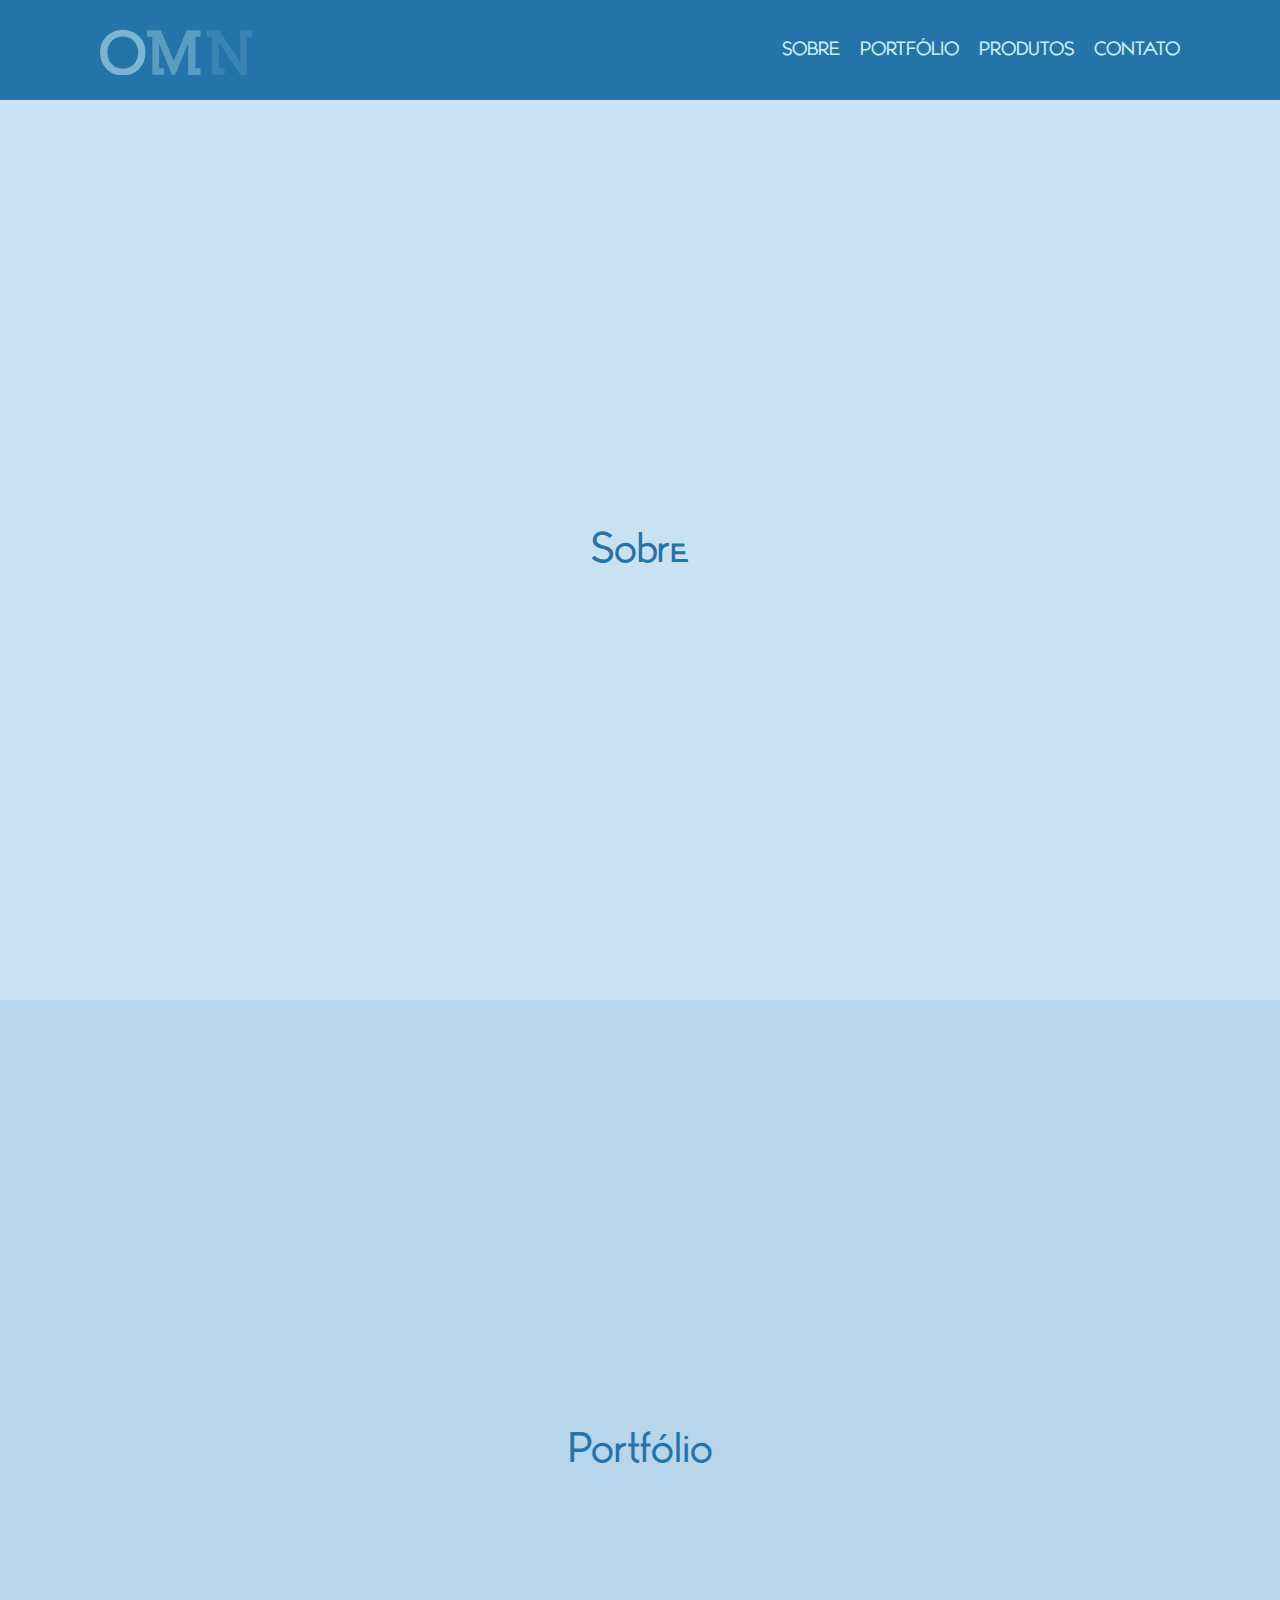
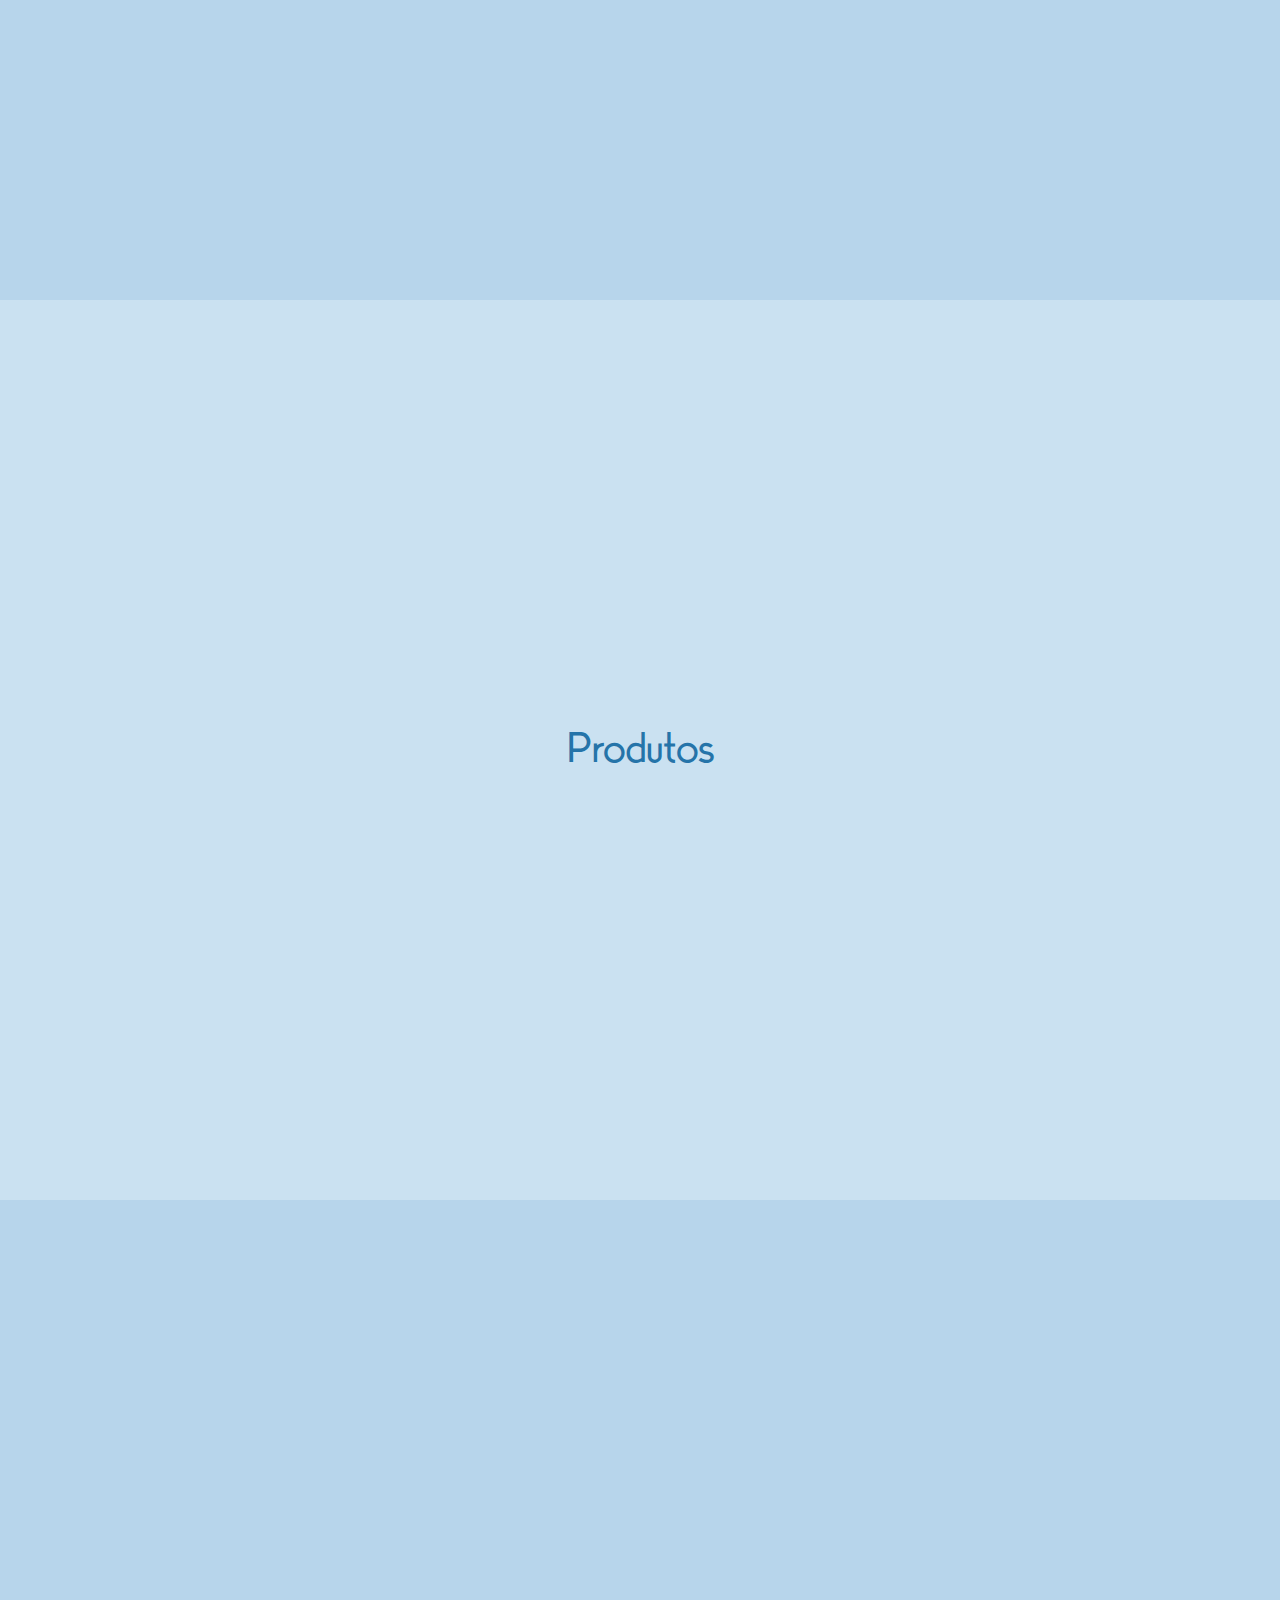
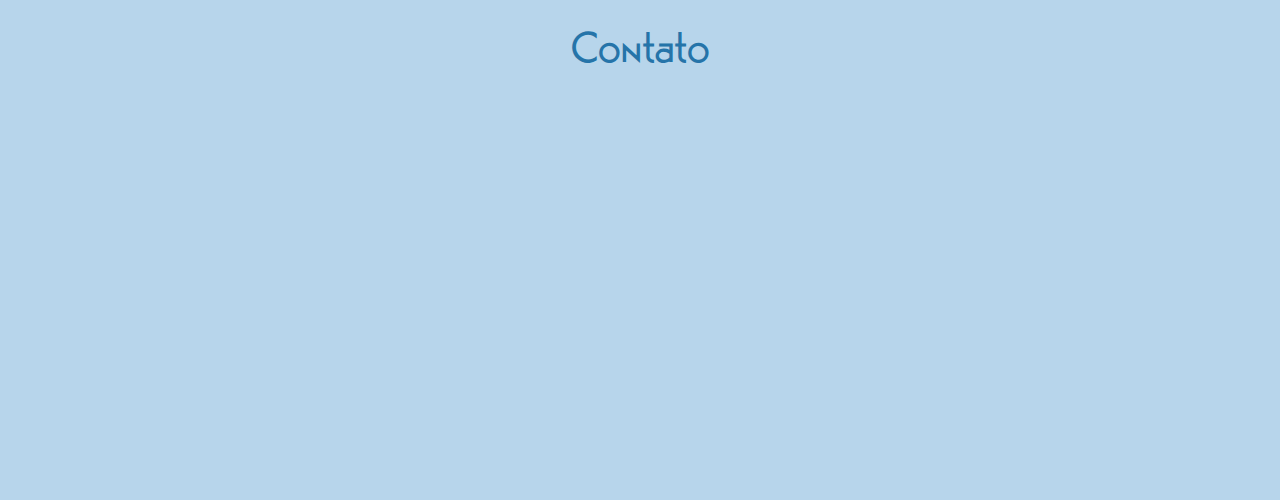
<file: 1__Omnitech/index.html>
<!DOCTYPE html>
<html lang="pt-BR">
    <head>
        <meta charset="UTF-8">
        <meta http-equiv="X-UA-Compatible" content="IE=edge">
        <meta name="viewport" content="width=device-width, initial-scale=1.0">
        <title>Omnitech</title>

        <link rel="stylesheet" href="./css/reset.css">
        <link rel="stylesheet" href="./css/style.css">
        <link rel="stylesheet" href="./css/mobile.css">
    </head>

    <body>
        <header class="cabecalho cabecalho__colorHeight1">
            <div class="cabecalho__container">
                <div class="container__logo logo__sizeColor1">
                    <svg xmlns="http://www.w3.org/2000/svg" viewBox="0 0 62.18 10.58">
                        <path d="M8.84 292.55q0-1.91-1.25-3.18-1.26-1.27-3.17-1.27-1.92 0-3.17 1.27T0 292.55q0 1.9 1.25 3.18Q2.5 297 4.42 297q1.91 0 3.17-1.27 1.25-1.27 1.25-3.18zm-1.42 0q0 1.37-.85 2.26-.84.87-2.15.87-1.3 0-2.15-.88-.85-.88-.85-2.25 0-1.38.85-2.25.85-.89 2.15-.89 1.31 0 2.15.88.85.9.85 2.26z" transform="translate(0 -286.42)">
                            <animate id="letra_O" attributeName="fill-opacity" from="0" to="1" dur="1s" begin="0.2s" fill="freeze" />
                        </path>

                        <path d="M19.54 296.88v-1.27h-1v-6.12h1v-1.27h-2.7l-2.5 6.03-2.53-6.03H9.13v1.27h1.04v7.4h2.27v-1.28h-.96v-4.79l2.49 6.06h.63l2.52-6.05V296.9z" transform="translate(0 -286.42)">
                            <animate id="letra_M" attributeName="fill-opacity" from="0" to="1" dur="1s" begin="letra_O.begin + 0.2s" fill="freeze" />
                        </path>

                        <path d="M29.59 289.5v-1.28h-2.36v6.15q-.81-1.26-1.63-2.45l-1.17-1.75q-.59-.9-1.25-1.95H20.7v1.27h1.08v7.4h2.44v-1.28H23.1v-5.04l4.25 6.42h1.2v-7.5z" transform="translate(0 -286.42)">
                            <animate id="letra_N" attributeName="fill-opacity" from="0" to="1" dur="1s" begin="letra_M.begin + 0.2s" fill="freeze" />
                        </path>

                        <path d="M32.24 287.9v-1.48h-1.42v1.49zm1.03 8.98v-1.27h-1.02V288.22h-1.42v7.4h-1v1.26z" transform="translate(0 -286.42)">
                            <animate id="letra_I" attributeName="fill-opacity" from="0" to="1" dur="1s" begin="letra_N.begin + 0.2s" fill="freeze" />
                        </path>

                        <path d="M40.08 290.16v-1.56H33.7v2.5h.55v-1.98h2.31V296h-1.1v.52h1.76v-7.39h2.32v1.04z" transform="translate(0 -286.42)">
                            <animate id="letra_T" attributeName="fill-opacity" from="0" to="1" dur="1s" begin="letra_I.begin + 0.2s" fill="freeze" />
                        </path>

                        <path d="M46.87 296.51v-.52h-4.74v-3.27h3.33v-.52h-3.33v-3.08h4.2v1.4h.53v-1.92h-6.42v.52h1.03V296.51z" transform="translate(0 -286.42)">
                            <animate id="letra_E" attributeName="fill-opacity" from="0" to="1" dur="1s" begin="letra_T.begin + 0.2s" fill="freeze" />
                        </path>

                        <path d="m54.8 293.93-.55-.31q-.47 1.28-1.29 1.88-.8.56-1.91.56-1.48 0-2.41-1-.95-1-.95-2.51 0-1.54.94-2.53.92-.98 2.37-.98 1.02 0 1.9.56.84.53 1.04 1.53h.56v-1.83h-.55v.59q-.59-.76-1.37-1.08-.81-.34-1.56-.34-1.76 0-2.88 1.14-1.11 1.13-1.11 2.94 0 1.83 1.11 2.96 1.1 1.12 2.9 1.12 1.25 0 2.23-.63.97-.63 1.52-2.07z" transform="translate(0 -286.42)">
                            <animate id="letra_C" attributeName="fill-opacity" from="0" to="1" dur="1s" begin="letra_E.begin + 0.2s" fill="freeze" />
                        </path>

                        <path d="M62.18 289.12v-.52H59.5v.52h1.04v3h-4.39v-3.52h-1.64v.52h.98V296h-.97v.52h1.63v-3.88h4.39v3.36h-1.03v.52h1.69V289.12z" transform="translate(0 -286.42)">
                            <animate id="letra_H" attributeName="fill-opacity" from="0" to="1" dur="1s" begin="letra_C.begin + 0.2s" fill="freeze" />
                        </path>
                    </svg>
                </div>
                
                <div class="menu">
                    <div class="menu__hamburguer menu__color1"></div>
                </div>

                <nav class="container__menuNavegacao nav__size1">
                    <ul class="menuNavegacao fonte__sizeColor1">
                        <li>
                            <a href="#sobre">Sobre</a>
                        </li>

                        <li>
                            <a href="#portfolio">Portfólio</a>
                        </li>

                        <li>
                            <a href="#produtos">Produtos</a>
                        </li>

                        <li>
                            <a href="#contato">Contato</a>
                        </li>
                    </ul>
                </nav>
            </div>
        </header>

        <div class="secaoSobpor"></div>

        <main class="conteudoPrincipal">
            <section class="conteudoPrincipal__sobre" id="sobre">
                Sobre
            </section>
                
            <section class="conteudoPrincipal__portfolio" id="portfolio">
                Portfólio
            </section>

            <section class="conteudoPrincipal__produtos" id="produtos">
                Produtos
            </section>

            <section class="conteudoPrincipal__contato" id="contato">
                Contato
            </section>
        </main>

        <script type="text/javascript" src="./js/script.js"></script>
    </body>
</html>
</file>
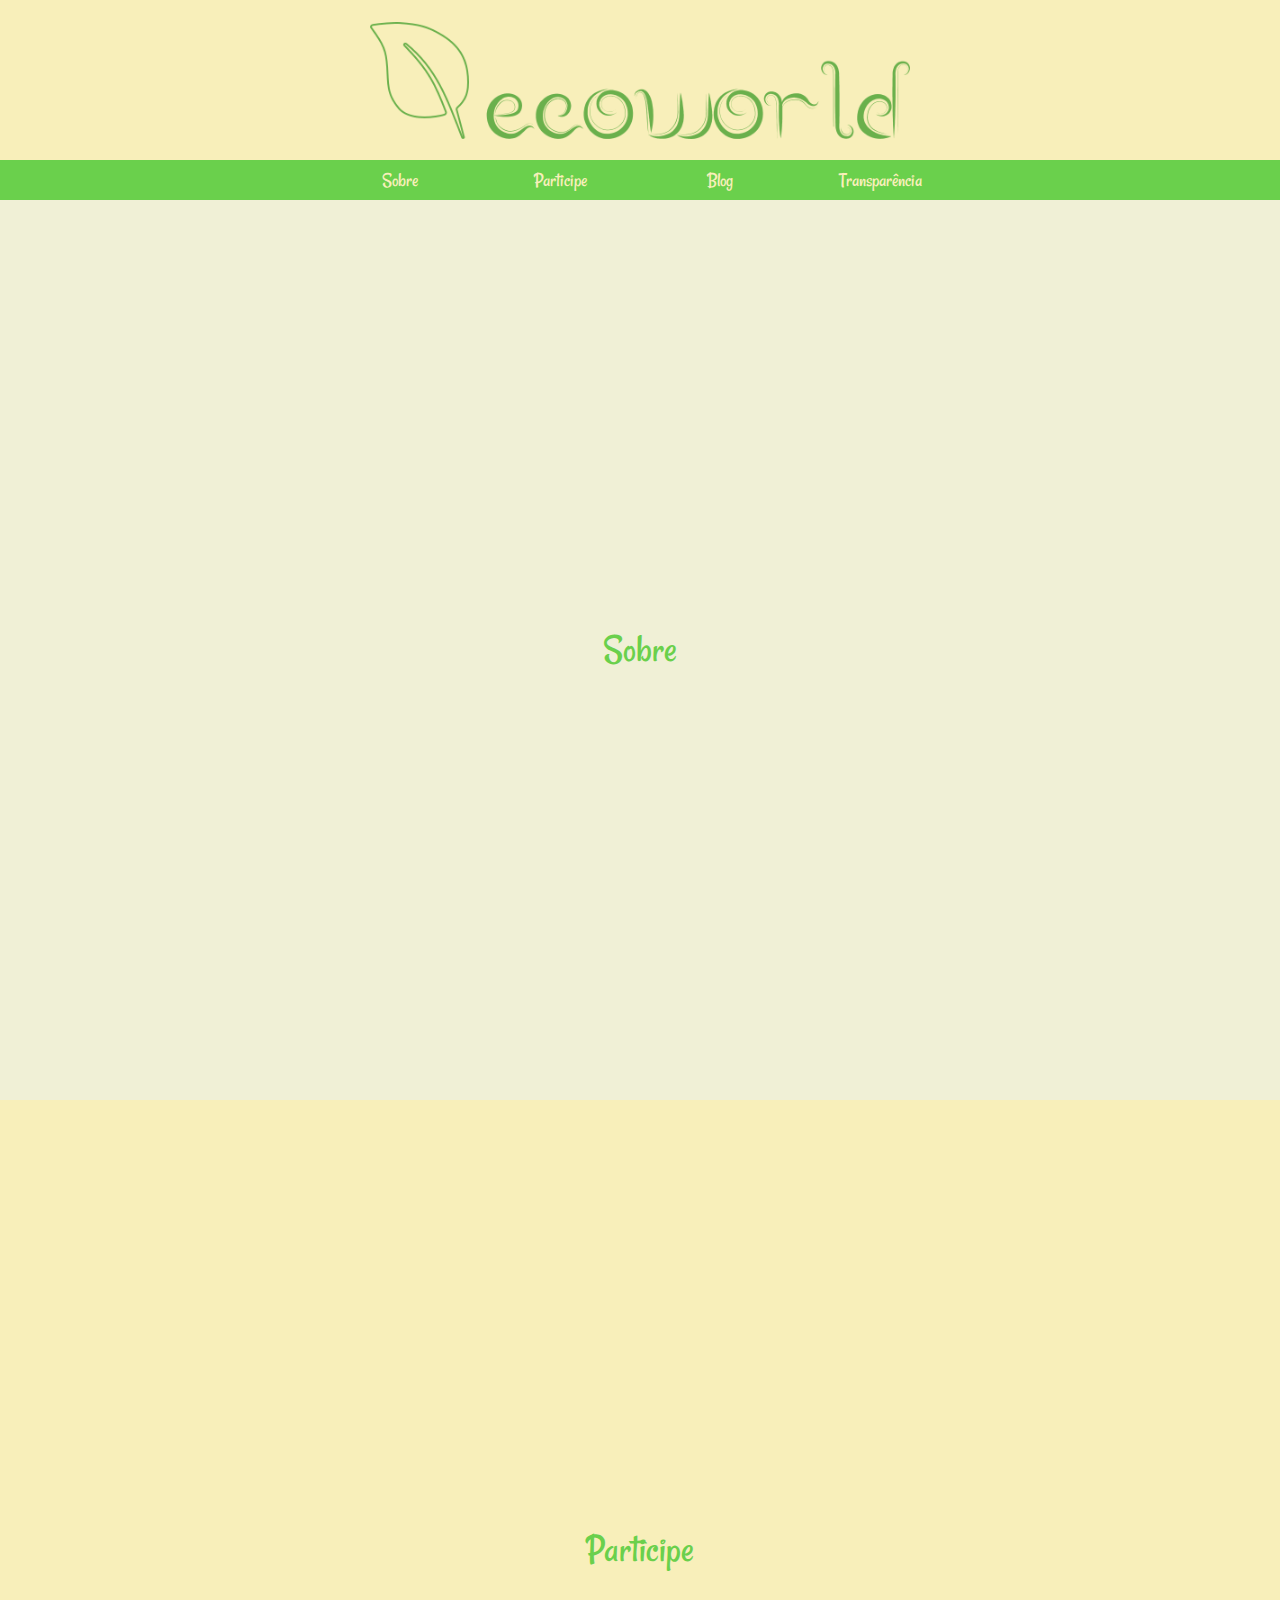
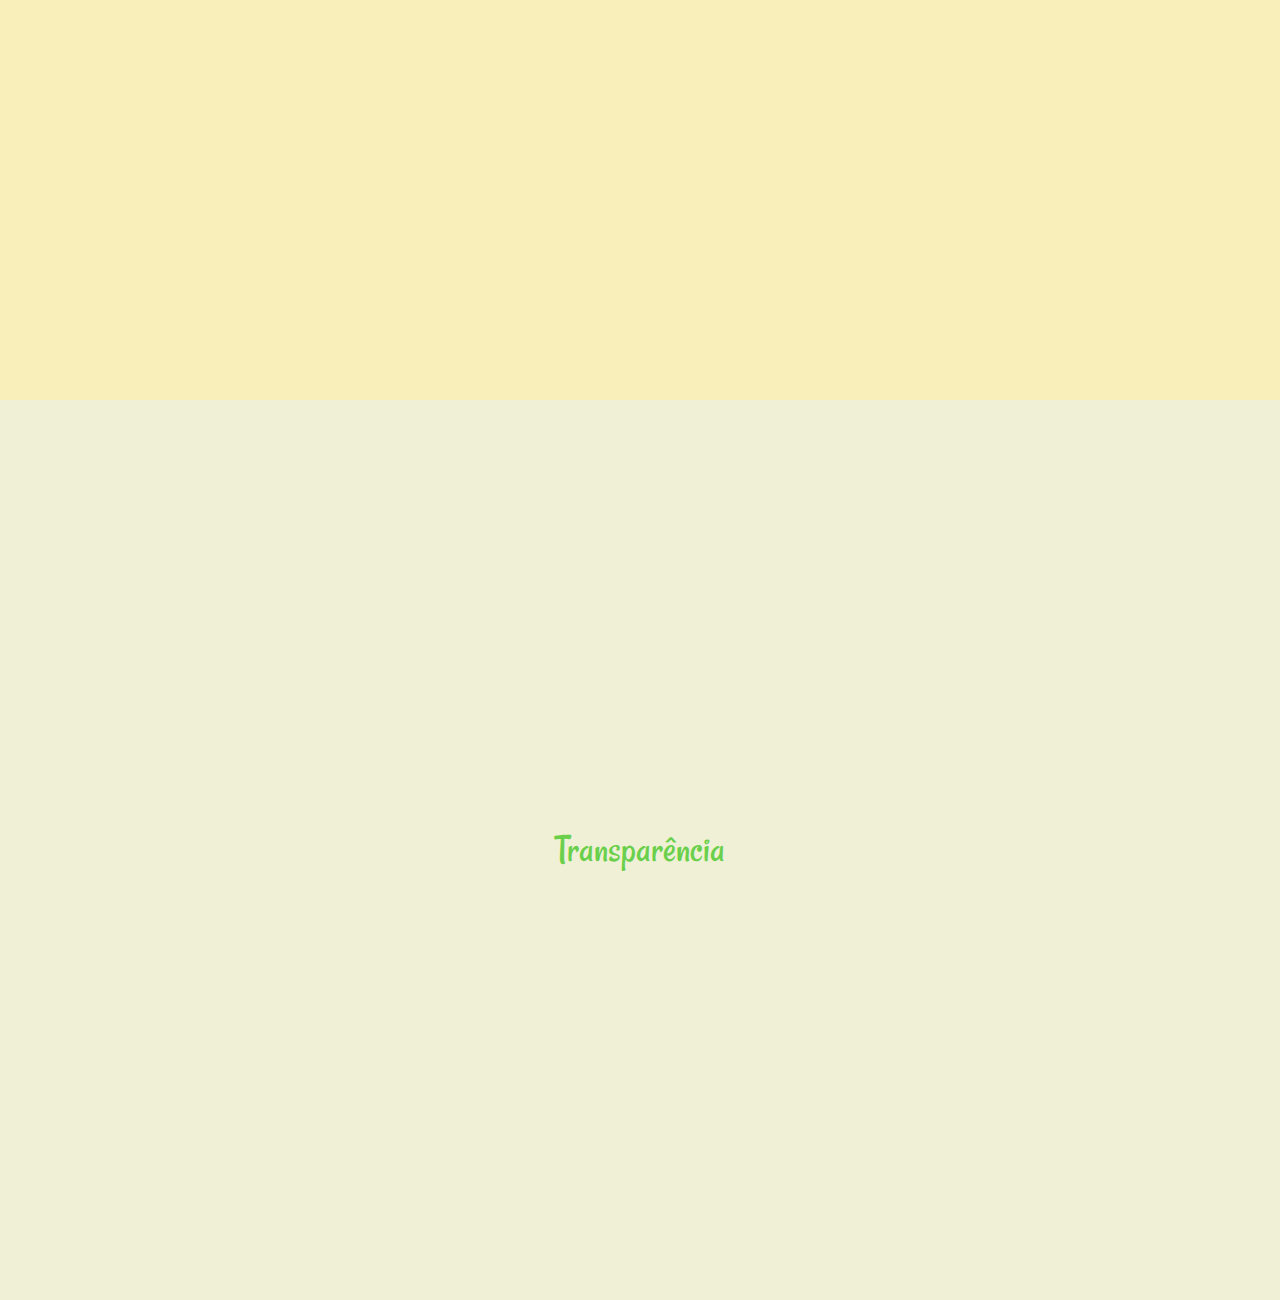
<file: 2__EcoWorld/index.html>
<!DOCTYPE html>
<html lang="pt-BR">
    <head>
        <meta charset="UTF-8">
        <meta http-equiv="X-UA-Compatible" content="IE=edge">
        <meta name="viewport" content="width=device-width, initial-scale=1.0">
        <title>EcoWorld</title>

        <link rel="stylesheet" href="./css/reset.css">
        <link rel="stylesheet" href="./css/style.css">
    </head>

    <body>
        <header class="cabecalho">
            <div class="cabecalho__logo">
                <img src="./img/ecoworld-logo.png" alt="Logomarca EcoWorld">
            </div>

            <nav class="cabecalho__menuNavegacao position__absolute">
                <ul class="menuNavegacao">
                    <li class="menuNavegacao__linkInterno">
                        <a href="#sobre">Sobre</a>
                    </li>

                    <li class="menuNavegacao__linkInterno">
                        <a href="#participe">Participe</a>
                    </li>

                    <li class="menuNavegacao__linkExterno">
                        <a href="https://www.blogger.com" target="_blank">Blog</a>
                    </li>

                    <li class="menuNavegacao__linkInterno">
                        <a href="#transparencia">Transparência</a>
                    </li>
                </ul>
            </nav>
        </header>

        <div class="secao__sobpor"></div>

        <main class="conteudoPrincipal">
            <section class="conteudoPrincipal__sobre" id="sobre">Sobre</section>

            <section class="conteudoPrincipal__participe" id="participe">Participe</section>

            <section class="conteudoPrincipal__transparencia" id="transparencia">Transparência</section>
        </main>
        
        <script src="./js/script.js"></script>
    </body>
</html>
</file>
<file: 1__Omnitech/css/mobile.css>
@media (max-width: 769px)   {
    .cabecalho__colorHeight1  {
        height: 80px;
    }
    
    .cabecalho__colorHeight2  { 
        height: 60px;
    }

    .cabecalho__container   {
        grid-template-areas: "logo ... menuHamburguer";

        padding: 0 20px;

        position: relative;
    }

    .logo__size1 svg    {
        width: 220px;
    }
    
    .logo__size2 svg    {
        width: 180px;
    }

    .menu   {
        align-content: center;

        display: grid;

        grid-area: menuHamburguer;
    }

    .menu__hamburguer::before   {
        content: "";

        height: 100%;

        left: 0;

        position: absolute;

        top: -8px;

        transition: all 0.4s ease-out;

        width: 100%;
    }

    .menu__hamburguer   {
        height: 3px;

        position: relative;

        transition: all 0.4s ease-out;

        width: 28px;
    }

    .menu__hamburguer::after   {
        content: "";

        height: 3px;

        left: 0;

        position: absolute;

        top: 8px;

        transition: all 0.4s ease-out;

        width: 28px;
    }

    .container__menuNavegacao   {
        background-color: #2980B9;

        left: 0;

        position: absolute;

        transform: translateX(-100%);

        transition: all 0.4s ease-out;

        width: 100%;
    }

    .menuNavegacao {
        grid-auto-flow: row;

        grid-gap: 100px;

        justify-content: center;
    }

    .menuNavegacao li {
        text-align: center;
    }
    
    .fonte__sizeColor2 li a    {
        color: #C5EFF7;
    
        font-size: 1em;
    }

    /* Adicionar/remover com o JS */

    .abrirMenu  {
        transform: translateX(0);
    }

    .nav__size1 {
        height: calc(100vh - 80px);

        top: 80px;
    }

    .nav__size2 {
        height: calc(100vh - 60px);
        
        top: 60px;
    }

    .menu__color1, .menu__color1::before, .menu__color1::after   {
        background-color: #C5EFF7;
    }

    .menu__color2, .menu__color2::before, .menu__color2::after  {
        background-color: #2574A9; 
    }

    .fechar {
        transform: rotateZ(45deg);

        width: 32px;
    }

    .fechar::before, .fechar::after {
        top: 0;

        transform: rotateZ(90deg);
    }

    .fechar::after {
        width: 32px;
    }
}
</file>
<file: 1__Omnitech/css/style.css>
@font-face {
    font-family: "Taxi Driver";
    src: url(../fonts/TaxiDriver.ttf);
}

/* Base */

*   {
    box-sizing: border-box;
}

body    {
    font-family: "Taxi Driver";
}

/* Reset */

a  {
    text-decoration: none;
}

/* Header */

.cabecalho  {
    font-size: 18px;

    position: fixed;

    transition: all 0.4s ease-out;

    width: 100%;

    z-index: 1;
}

.cabecalho__colorHeight1  {
    background-color: #2574A9;

    height: 100px;
}

.cabecalho__colorHeight2  { 
    background-color: #C5EFF7;

    height: 80px;
}

.cabecalho__container   {
    align-content: center;

    display: grid;

    grid-template-areas:    "logo ... menuNavegacao";

    grid-template-columns: auto 1fr auto;

    height: 100%;

    margin: 0 auto;

    max-width: 1200px;

    padding: 0 60px;
}

.container__logo    {
    grid-area: logo;
}

.container__logo svg   {
    fill-opacity: 0;
    
    transition: all 0.4s ease-out;
}

.logo__sizeColor1 svg    {
    fill: #C5EFF7;

    width: 320px;
}

.logo__sizeColor2 svg    {
    fill: #2574A9;
    
    width: 280px;
}

.container__menuNavegacao   {
    align-content: center;

    display: grid;

    grid-area: menuNavegacao;
}

.menuNavegacao  {
    display: grid;

    grid-auto-flow: column;

    grid-gap: 20px;

    text-transform: uppercase;
}

.menuNavegacao li a::before {
    background-color: currentColor;

    content: "";

    height: 2px;

    left: 0;

    position: absolute;

    top: -10px;

    transform: scaleX(0);

    transform-origin: left;

    transition: all 0.2s ease-out;

    width: 100%;
}

.menuNavegacao li a:hover::before   {
    transform: scaleX(1);
}

.menuNavegacao li a {
    position: relative;

    transition: all 0.4s ease-out;
}

.menuNavegacao li a::after {
    background-color: currentColor;

    content: "";

    height: 2px;

    left: 0;

    position: absolute;

    bottom: -10px;

    transform: scaleX(0);

    transform-origin: right;

    transition: all 0.2s ease-out;

    width: 100%;
}

.menuNavegacao li a:hover::after   {
    transform: scaleX(1);
}

.fonte__sizeColor1 li a    {
    color: #C5EFF7;

    font-size: 1em;
}

.fonte__sizeColor2 li a    {
    color: #2574A9;

    font-size: 0.875em;
}

/* Seção sobpor */

.secaoSobpor  {
    background-color: #CAE1F1;

    height: 100px;

    width: 100%;
}

/* Main */

.conteudoPrincipal  {
    font-size: 20px;
}

.conteudoPrincipal__sobre, .conteudoPrincipal__portfolio, .conteudoPrincipal__produtos, .conteudoPrincipal__contato {
    align-content: center;

    color: #2574A9;

    display: grid;

    font-size: 2em;

    height: 100vh;

    justify-content: center;
} 


.conteudoPrincipal__sobre, .conteudoPrincipal__produtos   {
    background-color: #CAE1F1;
}

.conteudoPrincipal__portfolio, .conteudoPrincipal__contato   {
    background-color: #B7D5EB;
}
</file>
<file: 2__EcoWorld/css/style.css>
/* Base */
@import url('https://fonts.googleapis.com/css2?family=Rancho&display=swap');

*   {
    box-sizing: border-box;
}

body    {
    font-family: 'Rancho', cursive;
}

/* Reset */

a   {
    text-decoration: none;
}

/* Header */

.cabecalho  {
    font-size: 20px;

    position: relative;
}

.cabecalho__logo    {
    align-content: center;

    background-color: #F8EFBA;

    display: grid;

    height: 160px;

    justify-content: center;

    width: 100%;
}

.cabecalho__logo img    {
    width: 540px;
}

.cabecalho__menuNavegacao   {
    align-content: center;

    background-color: #6AD04C;

    display: grid;

    height: 40px;

    width: 100%;
}

.menuNavegacao  {
    align-content: center;

    display: grid;

    grid-auto-flow: column;

    justify-content: center;
}

.menuNavegacao li a   {
    align-content: center;

    color: #F8EFBA;

    /* cursor: pointer; */

    display: grid;

    font-size: 1em;

    height: 40px;

    justify-content: center;

    width: 160px;
}

/* Sobpor */

.secao__sobpor  {
    background-color: #F0F0D6;

    height: 40px;

    width: 100%;
}

/* Main */

.conteudoPrincipal  {
    font-size: 20px;
}

.conteudoPrincipal__sobre, .conteudoPrincipal__transparencia    {
    background-color: #F0F0D6;

    height: 100vh;
}

.conteudoPrincipal__participe   {
    background-color: #F8EFBA;

    height: 100vh;
}

.conteudoPrincipal__sobre, .conteudoPrincipal__participe, .conteudoPrincipal__transparencia {
    align-content: center;

    color: #6AD04C;

    display: grid;

    font-size: 2em;

    justify-content: center;
}

/* Positions */

.position__absolute {
    position: absolute;

    right: 0;

    top: 160px;
}

.position__fixed {
    position: fixed;

    right: 0;

    top: 0;
}
</file>
